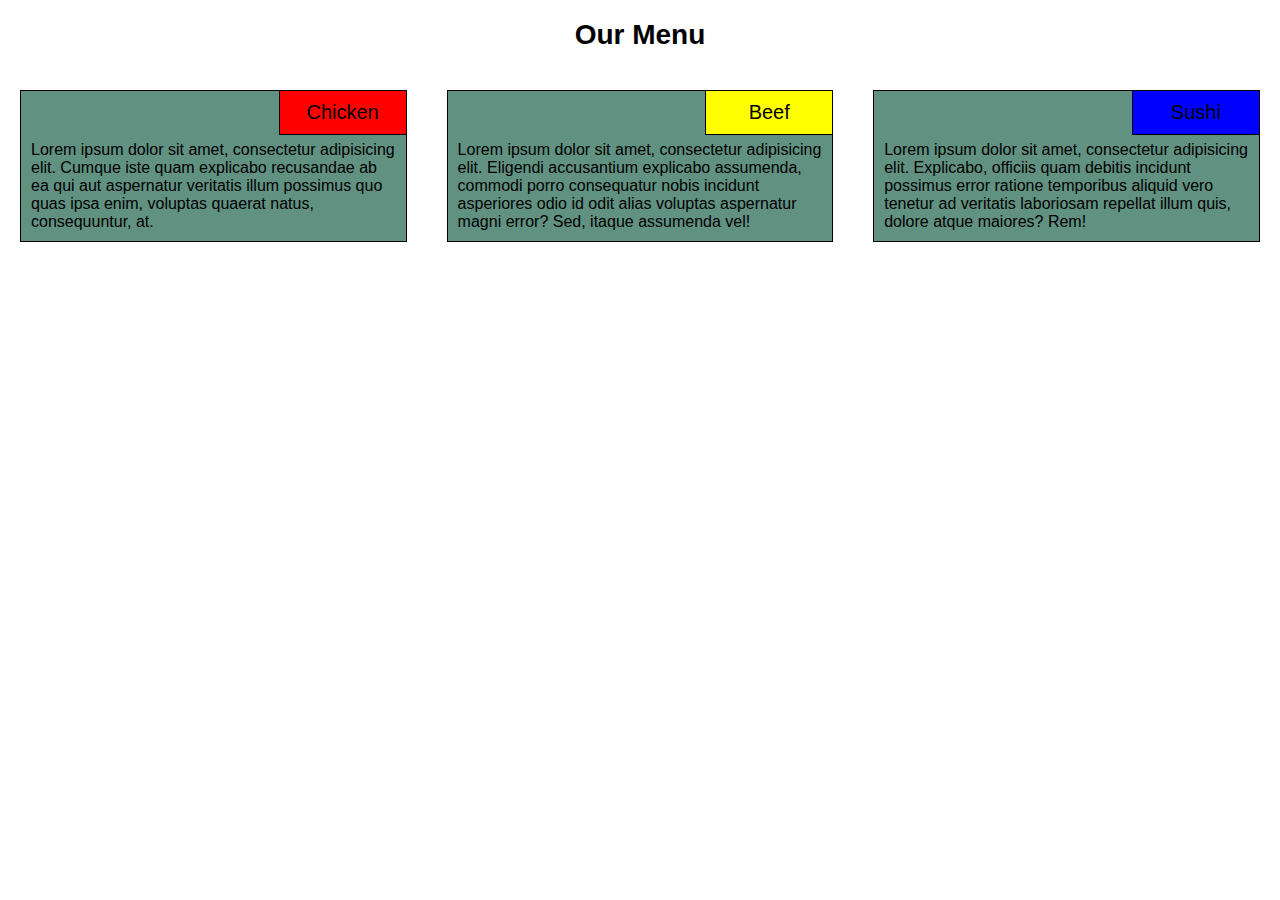
<file: module2-solution/index.html>
<!DOCTYPE html>
<html>
<head>
<meta charset="utf-8">
<meta name="viewport" content="width=device_width, initial-scale=1">
<title>Responsive Layout</title>
<link rel="stylesheet" href="css/styles.css">
</head>
<body>
<h1>Our Menu</h1>

<div class="row">
  <div class="col-lg-4 col-md-6"><div class="heading1">Chicken</div><p>Lorem ipsum dolor sit amet, consectetur adipisicing elit. Cumque iste quam explicabo recusandae ab ea qui aut aspernatur veritatis illum possimus quo quas ipsa enim, voluptas quaerat natus, consequuntur, at.</p></div>
  <div class="col-lg-4 col-md-6"><div class="heading2">Beef</div><p>Lorem ipsum dolor sit amet, consectetur adipisicing elit. Eligendi accusantium explicabo assumenda, commodi porro consequatur nobis incidunt asperiores odio id odit alias voluptas aspernatur magni error? Sed, itaque assumenda vel!</p></div>
  <div class="col-lg-4 col-md-12"><div class="heading3">Sushi</div><p>Lorem ipsum dolor sit amet, consectetur adipisicing elit. Explicabo, officiis quam debitis incidunt possimus error ratione temporibus aliquid vero tenetur ad veritatis laboriosam repellat illum quis, dolore atque maiores? Rem!</p></div>
  
</div>

</body>
</html>
</file>
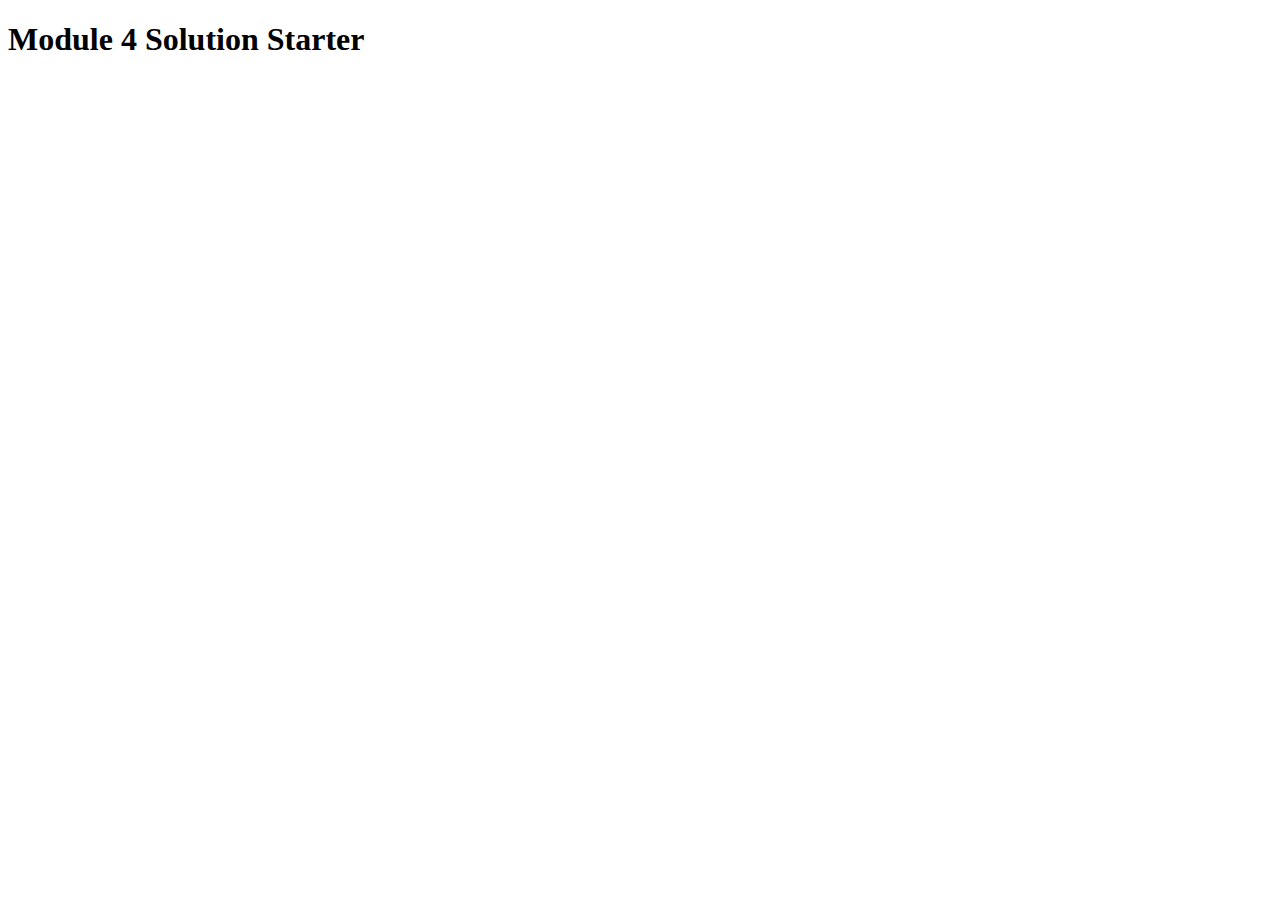
<file: module4-solution/index.html>
<!DOCTYPE html>
<html>
<head>
  <meta charset="utf-8">
  <title>Module 4 Solution Starter</title>
  <script src="SpeakHello.js"></script>
  <script src="SpeakGoodBye.js"></script>
  <script src="script.js"></script>
</head>
<body>
  <h1>Module 4 Solution Starter</h1>
</body>
</html>
</file>
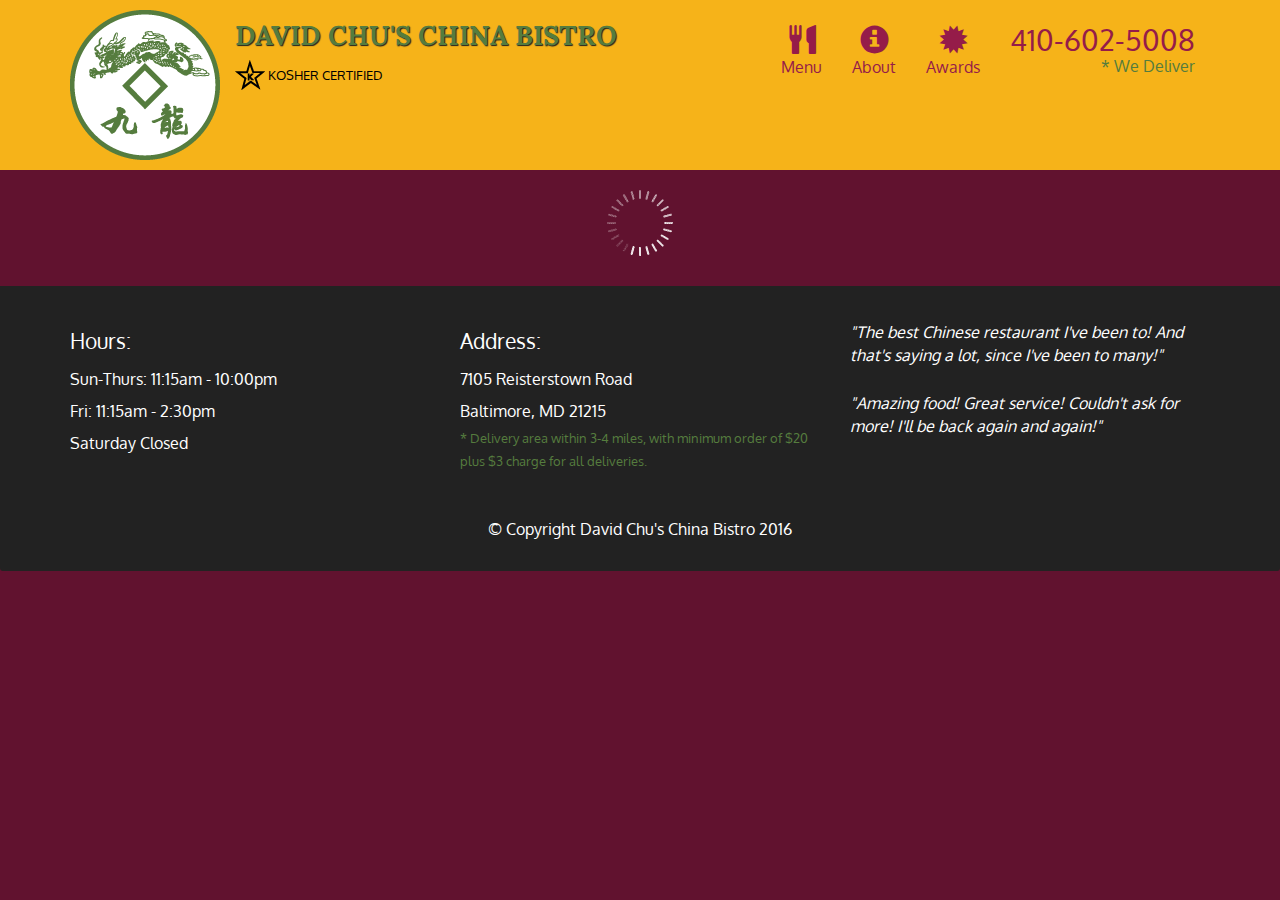
<file: module5-solution/index.html>
<!doctype html>
<html lang="en">
  <head>
    <meta charset="utf-8">
    <meta http-equiv="X-UA-Compatible" content="IE=edge">
    <meta name="viewport" content="width=device-width, initial-scale=1">
    <title>David Chu's China Bistro</title>
    <link rel="stylesheet" href="css/bootstrap.min.css">
    <link rel="stylesheet" href="css/styles.css">
    <link href='https://fonts.googleapis.com/css?family=Oxygen:400,300,700' rel='stylesheet' type='text/css'>
    <link href='https://fonts.googleapis.com/css?family=Lora' rel='stylesheet' type='text/css'>
  </head>
<body>
  <header>
    <nav id="header-nav" class="navbar navbar-default">
      <div class="container">
        <div class="navbar-header">
          <a href="index.html" class="pull-left visible-md visible-lg">
            <div id="logo-img" alt="Logo image"></div>
          </a>

          <div class="navbar-brand">
            <a href="index.html"><h1>David Chu's China Bistro</h1></a>
            <p>
              <img src="images/star-k-logo.png" alt="Kosher certification">
              <span>Kosher Certified</span>
            </p>
          </div>

          <button id="navbarToggle" type="button" class="navbar-toggle collapsed" data-toggle="collapse" data-target="#collapsable-nav" aria-expanded="false">
            <span class="sr-only">Toggle navigation</span>
            <span class="icon-bar"></span>
            <span class="icon-bar"></span>
            <span class="icon-bar"></span>
          </button>
        </div>
        
        <div id="collapsable-nav" class="collapse navbar-collapse">
           <ul id="nav-list" class="nav navbar-nav navbar-right">
            <li id="navHomeButton" class="visible-xs active">
              <a href="index.html">
                <span class="glyphicon glyphicon-home"></span> Home</a>
            </li>
            <li id="navMenuButton">
              <a href="#" onclick="$dc.loadMenuCategories();">
                <span class="glyphicon glyphicon-cutlery"></span><br class="hidden-xs"> Menu</a>
            </li>
            <li>
              <a href="#">
                <span class="glyphicon glyphicon-info-sign"></span><br class="hidden-xs"> About</a>
            </li>
            <li>
              <a href="#">
                <span class="glyphicon glyphicon-certificate"></span><br class="hidden-xs"> Awards</a>
            </li>
            <li id="phone" class="hidden-xs">
              <a href="tel:410-602-5008">
                <span>410-602-5008</span></a><div>* We Deliver</div>
            </li>
          </ul><!-- #nav-list -->
        </div><!-- .collapse .navbar-collapse -->
      </div><!-- .container -->
    </nav><!-- #header-nav -->
  </header>

  <div id="call-btn" class="visible-xs">
    <a class="btn" href="tel:410-602-5008">
    <span class="glyphicon glyphicon-earphone"></span>
    410-602-5008
    </a>
  </div>
  <div id="xs-deliver" class="text-center visible-xs">* We Deliver</div>

  <div id="main-content" class="container"></div>

  <footer class="panel-footer">
    <div class="container">
      <div class="row">
        <section id="hours" class="col-sm-4">
          <span>Hours:</span><br>
          Sun-Thurs: 11:15am - 10:00pm<br>
          Fri: 11:15am - 2:30pm<br>
          Saturday Closed
          <hr class="visible-xs">
        </section>
        <section id="address" class="col-sm-4">
          <span>Address:</span><br>
          7105 Reisterstown Road<br>
          Baltimore, MD 21215
          <p>* Delivery area within 3-4 miles, with minimum order of $20 plus $3 charge for all deliveries.</p>
          <hr class="visible-xs">
        </section>
        <section id="testimonials" class="col-sm-4">
          <p>"The best Chinese restaurant I've been to! And that's saying a lot, since I've been to many!"</p>
          <p>"Amazing food! Great service! Couldn't ask for more! I'll be back again and again!"</p>
        </section>
      </div>
      <div class="text-center">&copy; Copyright David Chu's China Bistro 2016</div>
    </div>
  </footer>

  <!-- jQuery (Bootstrap JS plugins depend on it) -->
  <script src="js/jquery-2.1.4.min.js"></script>
  <script src="js/bootstrap.min.js"></script>
  <script src="js/ajax-utils.js"></script>
  <script src="js/script.js"></script>
</body>
</html>
</file>
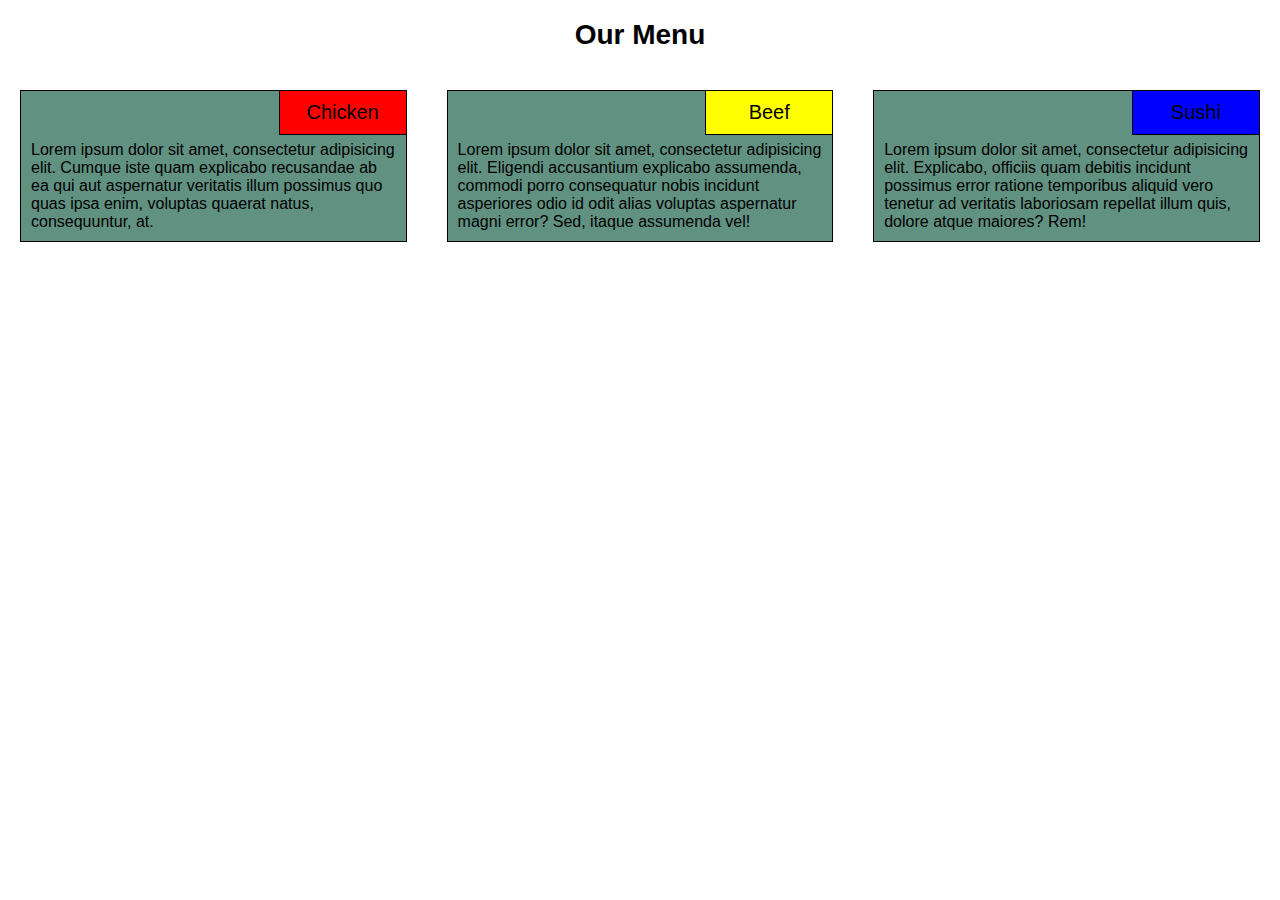
<file: site/index.html>
<!DOCTYPE html>
<html>
<head>
<meta charset="utf-8">
<meta name="viewport" content="width=device_width, initial-scale=1">
<title>Responsive Layout</title>
<style>

/********** Base styles **********/
* {
  box-sizing: border-box;
}
body{
  font-family: Verdana, sans-serif;
  padding: 0;
  margin: 0;
  font-size: 100%;
}
h1 {
  text-align: center;
  font-size: 175%;
}
.heading1{
  position: absolute;
  right: 20px;
  top: 20px;
  padding: 10px;
  font-size: large;
  background-color: red;
  border: 1px black solid;
  width: 30%;
  text-align: center;
  font-size: 125%;
}
.heading2{
  position: absolute;
  right: 20px;
  top: 20px;
  padding: 10px;
  font-size: large;
  background-color: yellow;
  border: 1px black solid;
  width: 30%;
  text-align: center;
  font-size: 125%;
}
.heading3{
  position: absolute;
  right: 20px;
  top: 20px;
  padding: 10px;
  font-size: large;
  background-color: blue;
  border: 1px black solid;
  width: 30%;
  text-align: center;
  font-size: 125%;
}


/* Simple Responsive Framework. */
.row {
  width: 100%;
  
}
p{
    border: 1px solid black;
    background-color: #619181;
    font-family: Helvetica;
    color: black;
    padding: 50px 10px 10px 10px;
    margin-left: 20px;
    margin-right: 20px;
    margin-top: 20px;
    
}
/********** Large devices only **********/
@media (min-width: 992px) {
    .col-lg-4 {
    float: left;
    width: 33.33%;
    
    position: relative;
  }
}

/********** Medium devices only **********/
@media (min-width: 768px) and (max-width: 991px) {
    .col-md-6 {
    float: left;
    
    width: 50%;
    position: relative;
  }
  .col-md-12 {
    float: left;
    
    width: 100%;
    
    position: relative;
  }
}
@media (max-width: 767px){
    .col-md-6 {
      float: left;
      width: 100%;
      position: relative;
  }
  .col-md-12 {
    float: left;
    
    width: 100%;
    position: relative;
  }
}

</style>
</head>
<body>
<h1>Our Menu</h1>

<div class="row">
  <div class="col-lg-4 col-md-6"><div class="heading1">Chicken</div><p>Lorem ipsum dolor sit amet, consectetur adipisicing elit. Cumque iste quam explicabo recusandae ab ea qui aut aspernatur veritatis illum possimus quo quas ipsa enim, voluptas quaerat natus, consequuntur, at.</p></div>
  <div class="col-lg-4 col-md-6"><div class="heading2">Beef</div><p>Lorem ipsum dolor sit amet, consectetur adipisicing elit. Eligendi accusantium explicabo assumenda, commodi porro consequatur nobis incidunt asperiores odio id odit alias voluptas aspernatur magni error? Sed, itaque assumenda vel!</p></div>
  <div class="col-lg-4 col-md-12"><div class="heading3">Sushi</div><p>Lorem ipsum dolor sit amet, consectetur adipisicing elit. Explicabo, officiis quam debitis incidunt possimus error ratione temporibus aliquid vero tenetur ad veritatis laboriosam repellat illum quis, dolore atque maiores? Rem!</p></div>
  
</div>

</body>
</html>
</file>
<file: module2-solution/css/styles.css>
* {
  box-sizing: border-box;
}
body{
  font-family: Verdana, sans-serif;
  padding: 0;
  margin: 0;
  font-size: 100%;
}
h1 {
  text-align: center;
  font-size: 175%;
}
.heading1{
  position: absolute;
  right: 20px;
  top: 20px;
  padding: 10px;
  font-size: large;
  background-color: red;
  border: 1px black solid;
  width: 30%;
  text-align: center;
  font-size: 125%;
  font-style: bold;
}
.heading2{
  position: absolute;
  right: 20px;
  top: 20px;
  padding: 10px;
  font-size: large;
  background-color: yellow;
  border: 1px black solid;
  width: 30%;
  text-align: center;
  font-size: 125%;
  font-style: bold;
}
.heading3{
  position: absolute;
  right: 20px;
  top: 20px;
  padding: 10px;
  font-size: large;
  background-color: blue;
  border: 1px black solid;
  width: 30%;
  text-align: center;
  font-size: 125%;
  font-style: bold;
}


/* Simple Responsive Framework. */
.row {
  width: 100%;
  
}
p{
    border: 1px solid black;
    background-color: #619181;
    font-family: Helvetica;
    color: black;
    padding: 50px 10px 10px 10px;
    margin-left: 20px;
    margin-right: 20px;
    margin-top: 20px;
    
}
/********** Large devices only **********/
@media (min-width: 992px) {
    .col-lg-4 {
    float: left;
    width: 33.33%;
    
    position: relative;
  }
}

/********** Medium devices only **********/
@media (min-width: 768px) and (max-width: 991px) {
    .col-md-6 {
    float: left;
    
    width: 50%;
    position: relative;
  }
  .col-md-12 {
    float: left;
    
    width: 100%;
    
    position: relative;
  }
}
@media (max-width: 767px){
    .col-md-6 {
      float: left;
      width: 100%;
      position: relative;
  }
  .col-md-12 {
    float: left;
    
    width: 100%;
    position: relative;
  }
}
</file>
<file: module5-solution/css/styles.css>
body {
  font-size: 16px;
  color: #fff;
  background-color: #61122f;
  font-family: 'Oxygen', sans-serif;
}

/** HEADER **/
#header-nav {
  background-color: #f6b319;
  border-radius: 0;
  border: 0;
}

#logo-img {
  background: url('../images/restaurant-logo_large.png') no-repeat;
  width: 150px;
  height: 150px;
  margin: 10px 15px 10px 0;
}

.navbar-brand {
  padding-top: 25px;
}
.navbar-brand h1 { /* Restaurant name */
  font-family: 'Lora', serif;
  color: #557c3e;
  font-size: 1.5em;
  text-transform: uppercase;
  font-weight: bold;
  text-shadow: 1px 1px 1px #222;
  margin-top: 0;
  margin-bottom: 0;
  line-height: .75;
}
.navbar-brand a:hover, .navbar-brand a:focus {
  text-decoration: none;
}
.navbar-brand p { /* Kosher cert */
  color: #000;
  text-transform: uppercase;
  font-size: .7em;
  margin-top: 15px;
}
.navbar-brand p span { /* Star-K */
  vertical-align: middle;
}

#nav-list {
  margin-top: 10px;
}
#nav-list a {
  color: #951C49;
  text-align: center;
}
#nav-list a:hover {
  background: #E7E7E7;
}
#nav-list a span {
  font-size: 1.8em;
}

#phone {
  margin-top: 5px;
}
#phone a { /* Phone number */
  text-align: right;
  padding-bottom: 0;
}
#phone div { /* We Deliver */
  color: #557c3e;
  text-align: right;
  padding-right: 15px;
}

.navbar-header button.navbar-toggle, .navbar-header .icon-bar {
  border: 1px solid #61122f;
}
.navbar-header button.navbar-toggle {
  clear: both;
  margin-top: -30px;
}
/* END HEADER */

/* FOOTER */
.panel-footer {
  margin-top: 30px;
  padding-top: 35px;
  padding-bottom: 30px;
  background-color: #222;
  border-top: 0;
}
.panel-footer div.row {
  margin-bottom: 35px;
}
#hours, #address {
  line-height: 2;
}
#hours > span, #address > span {
  font-size: 1.3em;
}
#address p {
  color: #557c3e;
  font-size: .8em;
  line-height: 1.8;
}
#testimonials {
  font-style: italic;
}
#testimonials p:nth-child(2) {
  margin-top: 25px;
}
/* END FOOTER */



/* HOME PAGE */
.container .jumbotron {
  box-shadow: 0 0 50px #3F0C1F;
  border: 2px solid #3F0C1F;
}

#menu-tile, #specials-tile, #map-tile {
  height: 250px;
  width: 100%;
  margin-bottom: 15px;
  position: relative;
  border: 2px solid #3F0C1F;
  overflow: hidden;
}
#menu-tile:hover, #specials-tile:hover, #map-tile:hover {
  box-shadow: 0 1px 5px 1px #cccccc;
}
#menu-tile {
  background: url('../images/menu-tile.jpg') no-repeat;
  background-position: center;
}
#specials-tile {
  background: url('../images/specials-tile.jpg') no-repeat;
  background-position: center;
}
#menu-tile span, #specials-tile span, #map-tile span {
  position: absolute;
  bottom: 0;
  right: 0;
  width: 100%;
  text-align: center;
  font-size: 1.6em;
  text-transform: uppercase;
  background-color: #000;
  color: #fff;
  opacity: .8;
}
/* END HOME PAGE */

/* MENU CATEGORIES PAGE */
.category-tile { 
  position: relative;
  border: 2px solid #3F0C1F;
  overflow: hidden;
  width: 200px;
  height: 200px;
  margin: 0 auto 15px;
}
.category-tile span {
  position: absolute;
  bottom: 0;
  right: 0;
  width: 100%;
  text-align: center;
  font-size: 1.2em;
  text-transform: uppercase;
  background-color: #000;
  color: #fff;
  opacity: .8;
}
.category-tile:hover {
  box-shadow: 0 1px 5px 1px #cccccc;
}

#menu-categories-title + div {
  margin-bottom: 50px;
}
/* END MENU CATEGORIES PAGE */

/* SINGLE CATEGORY PAGE */
.menu-item-tile {
  margin-bottom: 25px;
}
.menu-item-tile hr {
  width: 80%;
}
.menu-item-tile .menu-item-price {
  font-size: 1.1em;
  text-align: right;
  margin-top: -15px;
  margin-right: -15px;
}
.menu-item-tile .menu-item-price span {
  font-size: .6em;
}
.menu-item-photo {
  position: relative;
  border: 2px solid #3F0C1F; 
  overflow: hidden;
  padding: 0;
  margin-right: -15px;
  margin-left: auto;
  margin-bottom: 20px;
  max-width: 250px;
}
.menu-item-photo div {
  position: absolute;
  bottom: 0;
  right: 0;
  width: 80px;
  background-color: #557c3e;
  text-align: center;
}
.menu-item-description {
  padding-right: 30px;
}
h3.menu-item-title {
  margin: 0 0 10px;
}
.menu-item-details {
  font-size: .9em;
  font-style: italic;
}
/* END SINGLE CATEGORY PAGE */


/********** Large devices only **********/
@media (min-width: 1200px) {
  .container .jumbotron {
    background: url('../images/jumbotron_1200.jpg') no-repeat;
    height: 675px;
  }
}

/********** Medium devices only **********/
@media (min-width: 992px) and (max-width: 1199px) {
  /* Header */
  #logo-img {
    background: url('../images/restaurant-logo_medium.png') no-repeat;
    width: 100px;
    height: 100px;
    margin: 5px 5px 5px 0;
  }
  /* End Header */

  /* Home Page */
  .container .jumbotron {
    background: url('../images/jumbotron_992.jpg') no-repeat;
    height: 558px;
  }
  /* End Home Page */
}

/********** Small devices only **********/
@media (min-width: 768px) and (max-width: 991px) {
  /* Home Page */
  .container .jumbotron {
    background: url('../images/jumbotron_768.jpg') no-repeat;
    height: 432px;
  }
  /* End Home Page */
}

/********** Extra small devices only **********/
@media (max-width: 767px) {
  /* Header */
  .navbar-brand {
    padding-top: 10px;
    height: 80px;
  }
  .navbar-brand h1 { /* Restaurant name */
    padding-top: 10px;
    font-size: 5vw; /* 1vw = 1% of viewport width */
  }
  .navbar-brand p { /* Kosher cert */
    font-size: .6em;
    margin-top: 12px;
  }
  .navbar-brand p img { /* Star-K */
    height: 20px;
  }

  #collapsable-nav a { /* Collapsed nav menu text */
    font-size: 1.2em;
  }
  #collapsable-nav a span { /* Collapsed nav menu glyph */
    font-size: 1em;
    margin-right: 5px;
  }

  #call-btn > a {
    font-size: 1.5em;
    display: block;
    margin: 0 20px;
    padding: 10px;
    border: 2px solid #fff;
    background-color: #f6b319;
    color: #951c49;
  }
  #xs-deliver {
    margin-top: 5px;
    font-size: .7em;
    letter-spacing: .1em;
    text-transform: uppercase;
  }
  /* End Header */

  /* Footer */
  .panel-footer section {
    margin-bottom: 30px;
    text-align: center;
  }
  .panel-footer section:nth-child(3) {
    margin-bottom: 0; /* margin already exists on the whole row */
  }
  .panel-footer section hr {
    width: 50%;
  }
  /* End Footer */

  /* Home Page */
  .container .jumbotron {
    margin-top: 30px;
    padding: 0;
  }
  #menu-tile, #specials-tile {
    width: 360px;
    margin: 0 auto 15px;
  }

  .menu-item-photo {
    margin-right: auto;
  }
  .menu-item-tile .menu-item-price {
    text-align: center;
  }
  .menu-item-description {
    text-align: center;;
  }
}


/********** Super extra small devices Only :-) (e.g., iPhone 4) **********/
@media (max-width: 479px) {
  /* Header */
  .navbar-brand h1 { /* Restaurant name */
    padding-top: 5px;
    font-size: 6vw;
  }
  /* End Header */
  
  /* Home page */
  #menu-tile, #specials-tile {
    width: 280px;
    margin: 0 auto 15px;
  }

  .col-xxs-12 {
    position: relative;
    min-height: 1px;
    padding-right: 15px;
    padding-left: 15px;
    float: left;
    width: 100%;
  }
}
</file>
